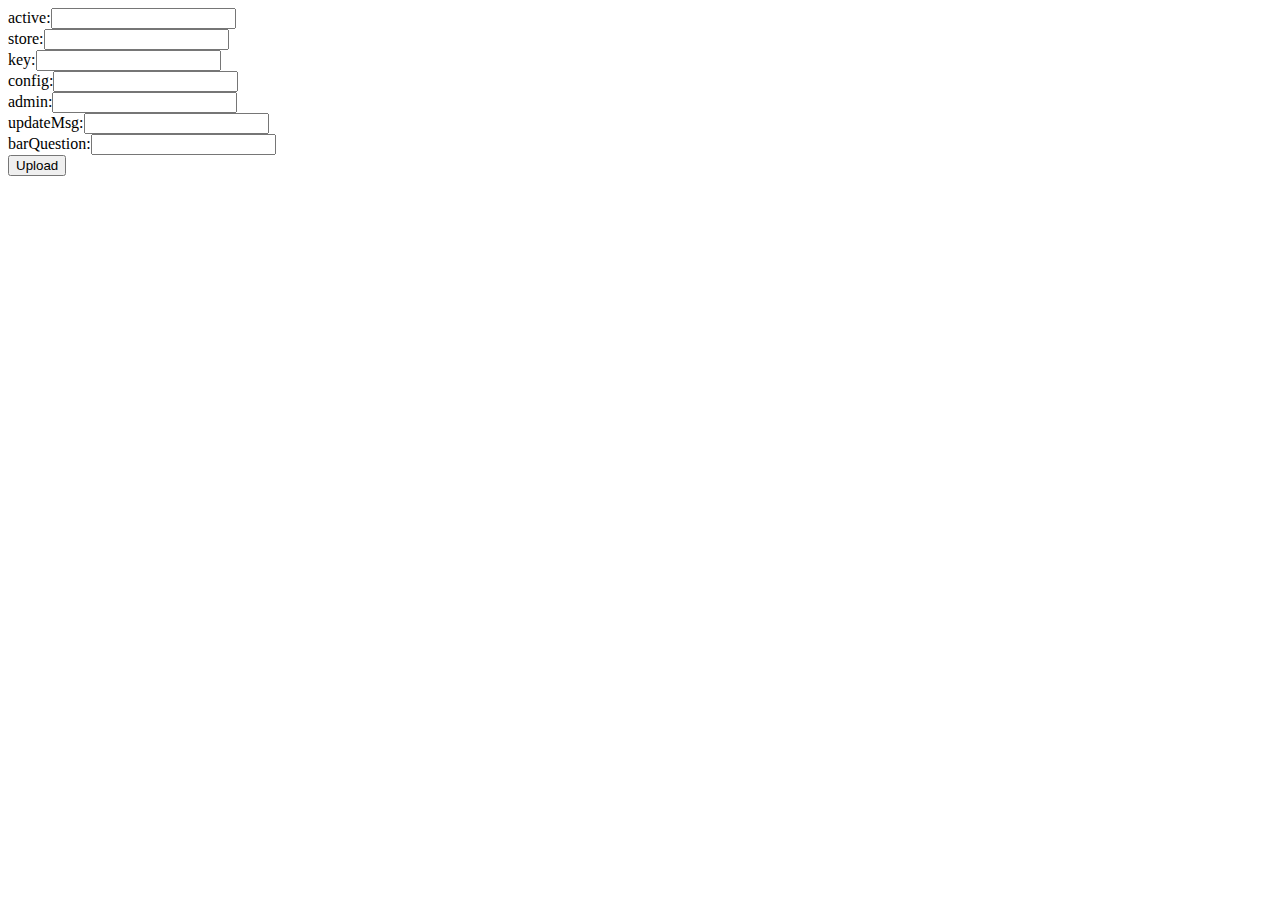
<file: s/adminTest.html>
﻿<!DOCTYPE html>
<html>
<head>
    <meta http-equiv="Content-Type" content="text/html; charset=utf-8" />
    <title></title>
    <meta charset="utf-8" />
</head>
<body>
    <form action="adminApi.aspx" method="post" enctype="multipart/form-data">
        active:<input type="text" name="active"><br>
        store:<input type="number" name="store"><br />
        key:<input type="text" name="key"><br>
        config:<input type="text" name="config"><br>
        admin:<input type="text" name="adminID"><br>
        updateMsg:<input type="text" name="msg"><br>
        barQuestion:<input type="text" name="question"><br>
        <input type="submit" value="Upload" name="submit">
    </form>
</body>
</html>
</file>
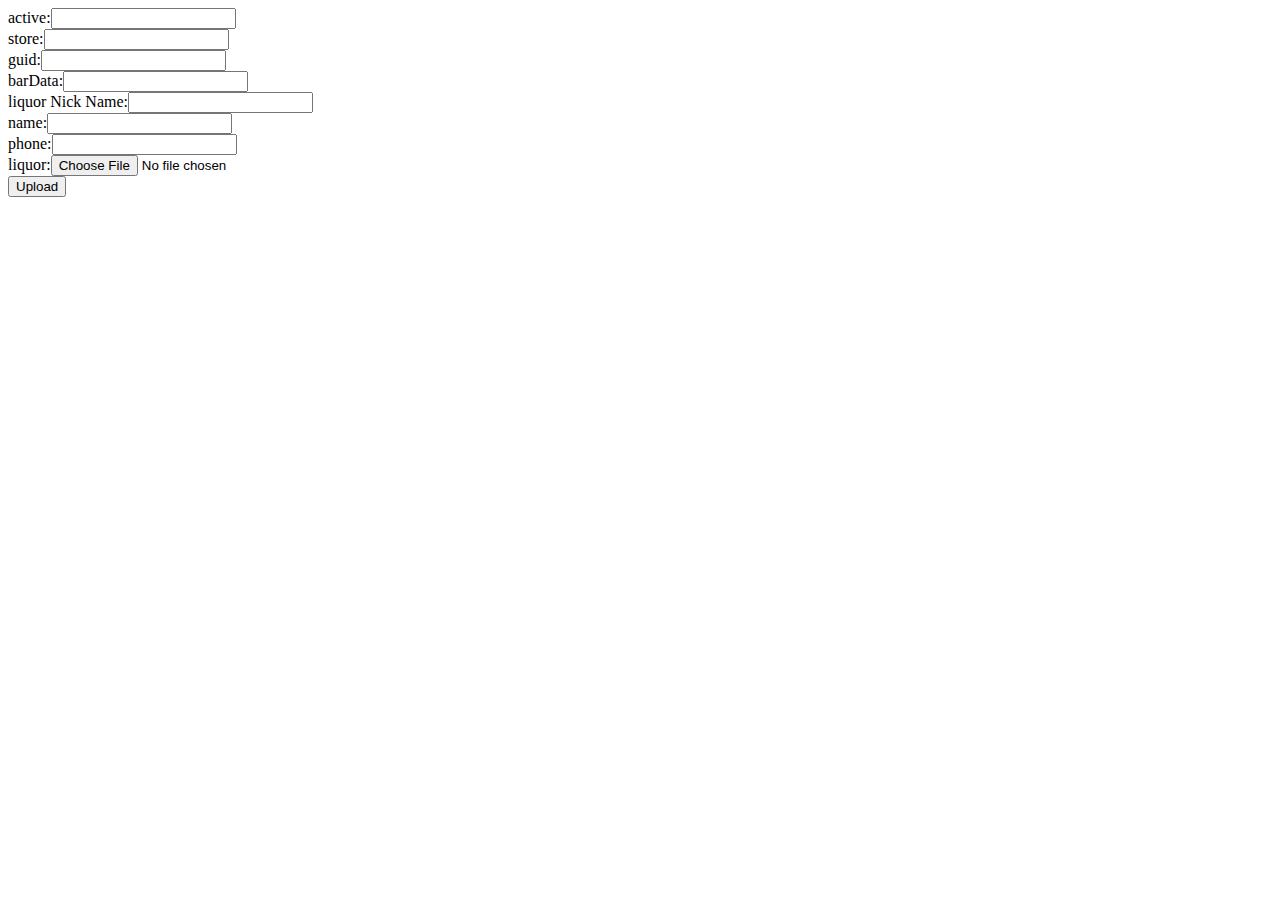
<file: s/barTest.html>
﻿<!DOCTYPE html>
<html>
<head>
    <meta http-equiv="Content-Type" content="text/html; charset=utf-8" />
    <title></title>
    <meta charset="utf-8" />
</head>
<body>
    <form action="barApi.aspx" method="post" enctype="multipart/form-data">
        active:<input type="text" name="active"><br>
        store:<input type="number" name="store"><br />
        guid:<input type="text" name="guid"><br>
        barData:<input type="text" name="barData"><br>
        liquor Nick Name:<input type="text" name="nickname"><br />
        name:<input type="text" name="userName"><br />
        phone:<input type="text" name="mobile"><br />
        liquor:<input type="file" name="liquor"><br />
        
        <input type="submit" value="Upload" name="submit">
    </form>
</body>
</html>
</file>
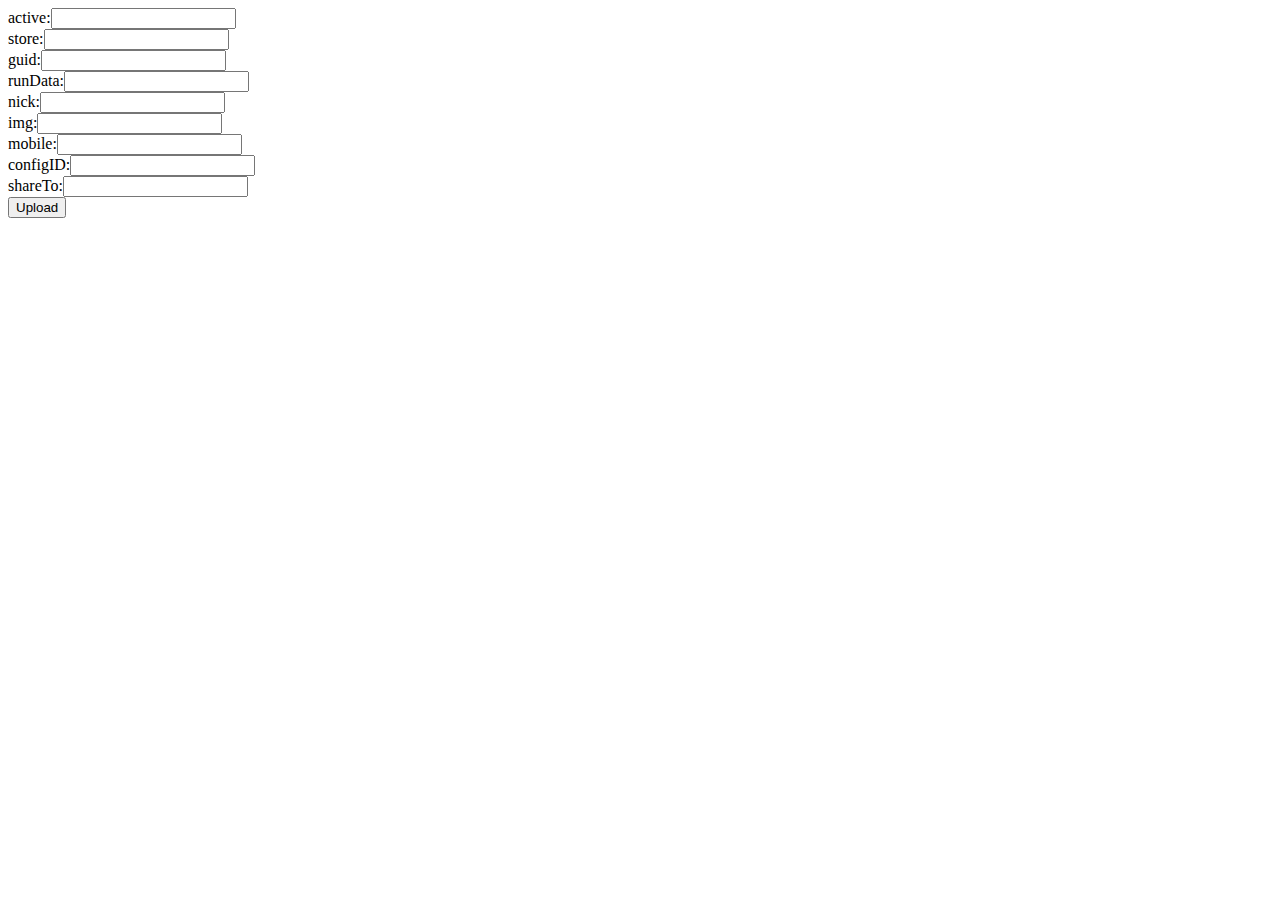
<file: s/labTest.html>
﻿<!DOCTYPE html>
<html>
<head>
<meta http-equiv="Content-Type" content="text/html; charset=utf-8"/>
    <title></title>
	<meta charset="utf-8" />
</head>
<body>
    <form action="labApi.aspx" method="post" enctype="multipart/form-data">
        active:<input type="text" name="active"><br>
        store:<input type="number" name="store"><br />
        guid:<input type="text" name="guid"><br>
        runData:<input type="text" name="runData"><br>
        nick:<input type="text" name="nick"><br />
        img:<input type="text" name="img"><br />
        mobile:<input type="text" name="mobileData"><br />
        configID:<input type="text" name="config"><br />
        shareTo:<input type="text" name="share"><br />
        <input type="submit" value="Upload" name="submit">
    </form>
</body>
</html>
</file>
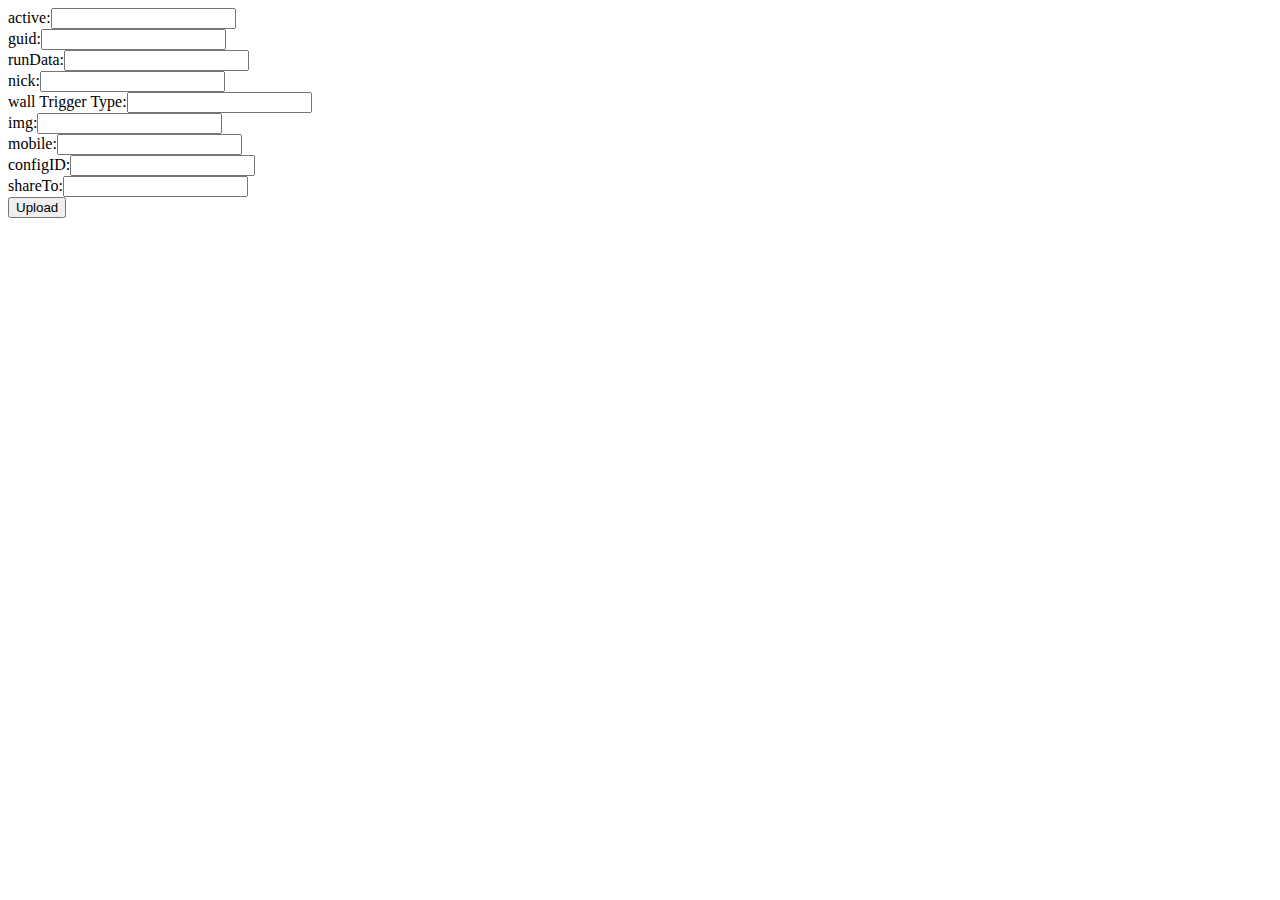
<file: s/test.html>
﻿<!DOCTYPE html>
<html>
<head>
<meta http-equiv="Content-Type" content="text/html; charset=utf-8"/>
    <title></title>
	<meta charset="utf-8" />
</head>
<body>
    <form action="backstage.aspx" method="post" enctype="multipart/form-data">
        active:<input type="text" name="active"><br>
        guid:<input type="text" name="guid"><br>
        runData:<input type="text" name="runData"><br>
        nick:<input type="text" name="nick"><br />
        wall Trigger Type:<input type="text" name="type"><br />
        img:<input type="text" name="img"><br/>
        mobile:<input type="text" name="mobileData"><br />
        configID:<input type="text" name="config"><br />
        shareTo:<input type="text" name="share"><br />
        <input type="submit" value="Upload" name="submit">
    </form>
</body>
</html>
</file>
